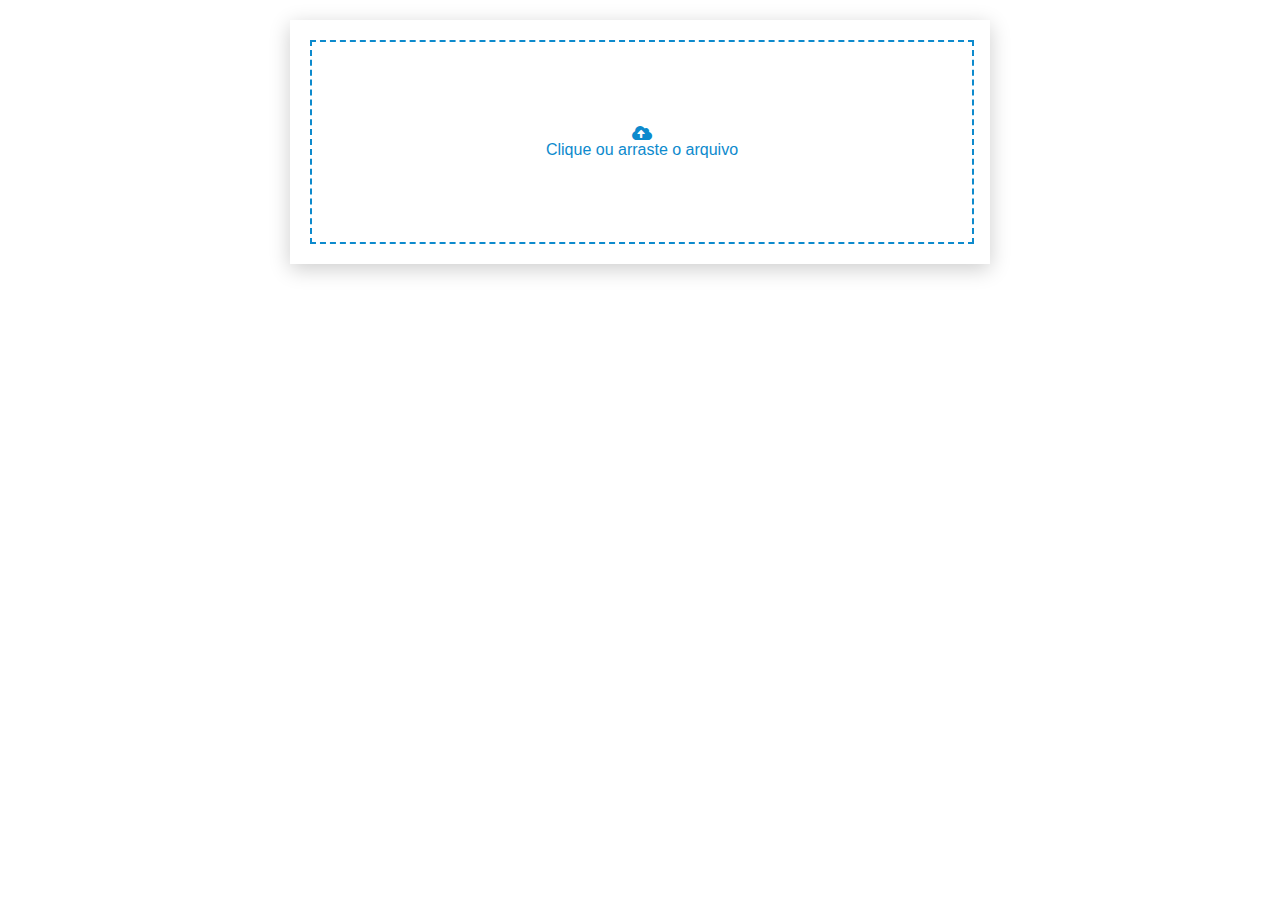
<file: index.html>
<!DOCTYPE html>
<html>
	<head>
		<meta charset="UTF-8">
		<meta name="viewport" content="width=device-width, initial-scale=1">
		<title>Vamos Uploadingar</title>
		<link rel="stylesheet" href="css/all.css">
		<link rel="stylesheet"  href="style.css"/>
	</head>
	<body>
		<div id="drop_zone" class="area-upload" >
			<label for="upload-file" class="label-upload">
				<i class="fas fa-cloud-upload-alt"></i>
				<div class="texto">Clique ou arraste o arquivo</div>
			</label>
			<input type="file" id="upload-file" name="fileList-pasta[]" webkitdirectory multiple/>
			<div class="lista-uploads">
			</div>
		</div>

		<script src="jquery-3.3.1.min.js"></script>
		<script src="script.js"></script>
	</body>
</html>
</file>
<file: css/all.css>
.fa,.fab,.fal,.far,.fas{-moz-osx-font-smoothing:grayscale;-webkit-font-smoothing:antialiased;display:inline-block;font-style:normal;font-variant:normal;text-rendering:auto;line-height:1}.fa-lg{font-size:1.33333em;line-height:.75em;vertical-align:-.0667em}.fa-xs{font-size:.75em}.fa-sm{font-size:.875em}.fa-1x{font-size:1em}.fa-2x{font-size:2em}.fa-3x{font-size:3em}.fa-4x{font-size:4em}.fa-5x{font-size:5em}.fa-6x{font-size:6em}.fa-7x{font-size:7em}.fa-8x{font-size:8em}.fa-9x{font-size:9em}.fa-10x{font-size:10em}.fa-fw{text-align:center;width:1.25em}.fa-ul{list-style-type:none;margin-left:2.5em;padding-left:0}.fa-ul>li{position:relative}.fa-li{left:-2em;position:absolute;text-align:center;width:2em;line-height:inherit}.fa-border{border:.08em solid #eee;border-radius:.1em;padding:.2em .25em .15em}.fa-pull-left{float:left}.fa-pull-right{float:right}.fa.fa-pull-left,.fab.fa-pull-left,.fal.fa-pull-left,.far.fa-pull-left,.fas.fa-pull-left{margin-right:.3em}.fa.fa-pull-right,.fab.fa-pull-right,.fal.fa-pull-right,.far.fa-pull-right,.fas.fa-pull-right{margin-left:.3em}.fa-spin{animation:fa-spin 2s infinite linear}.fa-pulse{animation:fa-spin 1s infinite steps(8)}@keyframes fa-spin{0%{transform:rotate(0deg)}to{transform:rotate(1turn)}}.fa-rotate-90{-ms-filter:"progid:DXImageTransform.Microsoft.BasicImage(rotation=1)";transform:rotate(90deg)}.fa-rotate-180{-ms-filter:"progid:DXImageTransform.Microsoft.BasicImage(rotation=2)";transform:rotate(180deg)}.fa-rotate-270{-ms-filter:"progid:DXImageTransform.Microsoft.BasicImage(rotation=3)";transform:rotate(270deg)}.fa-flip-horizontal{-ms-filter:"progid:DXImageTransform.Microsoft.BasicImage(rotation=0, mirror=1)";transform:scaleX(-1)}.fa-flip-vertical{transform:scaleY(-1)}.fa-flip-horizontal.fa-flip-vertical,.fa-flip-vertical{-ms-filter:"progid:DXImageTransform.Microsoft.BasicImage(rotation=2, mirror=1)"}.fa-flip-horizontal.fa-flip-vertical{transform:scale(-1)}:root .fa-flip-horizontal,:root .fa-flip-vertical,:root .fa-rotate-90,:root .fa-rotate-180,:root .fa-rotate-270{filter:none}.fa-stack{display:inline-block;height:2em;line-height:2em;position:relative;vertical-align:middle;width:2.5em}.fa-stack-1x,.fa-stack-2x{left:0;position:absolute;text-align:center;width:100%}.fa-stack-1x{line-height:inherit}.fa-stack-2x{font-size:2em}.fa-inverse{color:#fff}.fa-500px:before{content:"\f26e"}.fa-accessible-icon:before{content:"\f368"}.fa-accusoft:before{content:"\f369"}.fa-acquisitions-incorporated:before{content:"\f6af"}.fa-ad:before{content:"\f641"}.fa-address-book:before{content:"\f2b9"}.fa-address-card:before{content:"\f2bb"}.fa-adjust:before{content:"\f042"}.fa-adn:before{content:"\f170"}.fa-adobe:before{content:"\f778"}.fa-adversal:before{content:"\f36a"}.fa-affiliatetheme:before{content:"\f36b"}.fa-air-freshener:before{content:"\f5d0"}.fa-algolia:before{content:"\f36c"}.fa-align-center:before{content:"\f037"}.fa-align-justify:before{content:"\f039"}.fa-align-left:before{content:"\f036"}.fa-align-right:before{content:"\f038"}.fa-alipay:before{content:"\f642"}.fa-allergies:before{content:"\f461"}.fa-amazon:before{content:"\f270"}.fa-amazon-pay:before{content:"\f42c"}.fa-ambulance:before{content:"\f0f9"}.fa-american-sign-language-interpreting:before{content:"\f2a3"}.fa-amilia:before{content:"\f36d"}.fa-anchor:before{content:"\f13d"}.fa-android:before{content:"\f17b"}.fa-angellist:before{content:"\f209"}.fa-angle-double-down:before{content:"\f103"}.fa-angle-double-left:before{content:"\f100"}.fa-angle-double-right:before{content:"\f101"}.fa-angle-double-up:before{content:"\f102"}.fa-angle-down:before{content:"\f107"}.fa-angle-left:before{content:"\f104"}.fa-angle-right:before{content:"\f105"}.fa-angle-up:before{content:"\f106"}.fa-angry:before{content:"\f556"}.fa-angrycreative:before{content:"\f36e"}.fa-angular:before{content:"\f420"}.fa-ankh:before{content:"\f644"}.fa-app-store:before{content:"\f36f"}.fa-app-store-ios:before{content:"\f370"}.fa-apper:before{content:"\f371"}.fa-apple:before{content:"\f179"}.fa-apple-alt:before{content:"\f5d1"}.fa-apple-pay:before{content:"\f415"}.fa-archive:before{content:"\f187"}.fa-archway:before{content:"\f557"}.fa-arrow-alt-circle-down:before{content:"\f358"}.fa-arrow-alt-circle-left:before{content:"\f359"}.fa-arrow-alt-circle-right:before{content:"\f35a"}.fa-arrow-alt-circle-up:before{content:"\f35b"}.fa-arrow-circle-down:before{content:"\f0ab"}.fa-arrow-circle-left:before{content:"\f0a8"}.fa-arrow-circle-right:before{content:"\f0a9"}.fa-arrow-circle-up:before{content:"\f0aa"}.fa-arrow-down:before{content:"\f063"}.fa-arrow-left:before{content:"\f060"}.fa-arrow-right:before{content:"\f061"}.fa-arrow-up:before{content:"\f062"}.fa-arrows-alt:before{content:"\f0b2"}.fa-arrows-alt-h:before{content:"\f337"}.fa-arrows-alt-v:before{content:"\f338"}.fa-artstation:before{content:"\f77a"}.fa-assistive-listening-systems:before{content:"\f2a2"}.fa-asterisk:before{content:"\f069"}.fa-asymmetrik:before{content:"\f372"}.fa-at:before{content:"\f1fa"}.fa-atlas:before{content:"\f558"}.fa-atlassian:before{content:"\f77b"}.fa-atom:before{content:"\f5d2"}.fa-audible:before{content:"\f373"}.fa-audio-description:before{content:"\f29e"}.fa-autoprefixer:before{content:"\f41c"}.fa-avianex:before{content:"\f374"}.fa-aviato:before{content:"\f421"}.fa-award:before{content:"\f559"}.fa-aws:before{content:"\f375"}.fa-baby:before{content:"\f77c"}.fa-baby-carriage:before{content:"\f77d"}.fa-backspace:before{content:"\f55a"}.fa-backward:before{content:"\f04a"}.fa-balance-scale:before{content:"\f24e"}.fa-ban:before{content:"\f05e"}.fa-band-aid:before{content:"\f462"}.fa-bandcamp:before{content:"\f2d5"}.fa-barcode:before{content:"\f02a"}.fa-bars:before{content:"\f0c9"}.fa-baseball-ball:before{content:"\f433"}.fa-basketball-ball:before{content:"\f434"}.fa-bath:before{content:"\f2cd"}.fa-battery-empty:before{content:"\f244"}.fa-battery-full:before{content:"\f240"}.fa-battery-half:before{content:"\f242"}.fa-battery-quarter:before{content:"\f243"}.fa-battery-three-quarters:before{content:"\f241"}.fa-bed:before{content:"\f236"}.fa-beer:before{content:"\f0fc"}.fa-behance:before{content:"\f1b4"}.fa-behance-square:before{content:"\f1b5"}.fa-bell:before{content:"\f0f3"}.fa-bell-slash:before{content:"\f1f6"}.fa-bezier-curve:before{content:"\f55b"}.fa-bible:before{content:"\f647"}.fa-bicycle:before{content:"\f206"}.fa-bimobject:before{content:"\f378"}.fa-binoculars:before{content:"\f1e5"}.fa-biohazard:before{content:"\f780"}.fa-birthday-cake:before{content:"\f1fd"}.fa-bitbucket:before{content:"\f171"}.fa-bitcoin:before{content:"\f379"}.fa-bity:before{content:"\f37a"}.fa-black-tie:before{content:"\f27e"}.fa-blackberry:before{content:"\f37b"}.fa-blender:before{content:"\f517"}.fa-blender-phone:before{content:"\f6b6"}.fa-blind:before{content:"\f29d"}.fa-blog:before{content:"\f781"}.fa-blogger:before{content:"\f37c"}.fa-blogger-b:before{content:"\f37d"}.fa-bluetooth:before{content:"\f293"}.fa-bluetooth-b:before{content:"\f294"}.fa-bold:before{content:"\f032"}.fa-bolt:before{content:"\f0e7"}.fa-bomb:before{content:"\f1e2"}.fa-bone:before{content:"\f5d7"}.fa-bong:before{content:"\f55c"}.fa-book:before{content:"\f02d"}.fa-book-dead:before{content:"\f6b7"}.fa-book-open:before{content:"\f518"}.fa-book-reader:before{content:"\f5da"}.fa-bookmark:before{content:"\f02e"}.fa-bowling-ball:before{content:"\f436"}.fa-box:before{content:"\f466"}.fa-box-open:before{content:"\f49e"}.fa-boxes:before{content:"\f468"}.fa-braille:before{content:"\f2a1"}.fa-brain:before{content:"\f5dc"}.fa-briefcase:before{content:"\f0b1"}.fa-briefcase-medical:before{content:"\f469"}.fa-broadcast-tower:before{content:"\f519"}.fa-broom:before{content:"\f51a"}.fa-brush:before{content:"\f55d"}.fa-btc:before{content:"\f15a"}.fa-bug:before{content:"\f188"}.fa-building:before{content:"\f1ad"}.fa-bullhorn:before{content:"\f0a1"}.fa-bullseye:before{content:"\f140"}.fa-burn:before{content:"\f46a"}.fa-buromobelexperte:before{content:"\f37f"}.fa-bus:before{content:"\f207"}.fa-bus-alt:before{content:"\f55e"}.fa-business-time:before{content:"\f64a"}.fa-buysellads:before{content:"\f20d"}.fa-calculator:before{content:"\f1ec"}.fa-calendar:before{content:"\f133"}.fa-calendar-alt:before{content:"\f073"}.fa-calendar-check:before{content:"\f274"}.fa-calendar-day:before{content:"\f783"}.fa-calendar-minus:before{content:"\f272"}.fa-calendar-plus:before{content:"\f271"}.fa-calendar-times:before{content:"\f273"}.fa-calendar-week:before{content:"\f784"}.fa-camera:before{content:"\f030"}.fa-camera-retro:before{content:"\f083"}.fa-campground:before{content:"\f6bb"}.fa-canadian-maple-leaf:before{content:"\f785"}.fa-candy-cane:before{content:"\f786"}.fa-cannabis:before{content:"\f55f"}.fa-capsules:before{content:"\f46b"}.fa-car:before{content:"\f1b9"}.fa-car-alt:before{content:"\f5de"}.fa-car-battery:before{content:"\f5df"}.fa-car-crash:before{content:"\f5e1"}.fa-car-side:before{content:"\f5e4"}.fa-caret-down:before{content:"\f0d7"}.fa-caret-left:before{content:"\f0d9"}.fa-caret-right:before{content:"\f0da"}.fa-caret-square-down:before{content:"\f150"}.fa-caret-square-left:before{content:"\f191"}.fa-caret-square-right:before{content:"\f152"}.fa-caret-square-up:before{content:"\f151"}.fa-caret-up:before{content:"\f0d8"}.fa-carrot:before{content:"\f787"}.fa-cart-arrow-down:before{content:"\f218"}.fa-cart-plus:before{content:"\f217"}.fa-cash-register:before{content:"\f788"}.fa-cat:before{content:"\f6be"}.fa-cc-amazon-pay:before{content:"\f42d"}.fa-cc-amex:before{content:"\f1f3"}.fa-cc-apple-pay:before{content:"\f416"}.fa-cc-diners-club:before{content:"\f24c"}.fa-cc-discover:before{content:"\f1f2"}.fa-cc-jcb:before{content:"\f24b"}.fa-cc-mastercard:before{content:"\f1f1"}.fa-cc-paypal:before{content:"\f1f4"}.fa-cc-stripe:before{content:"\f1f5"}.fa-cc-visa:before{content:"\f1f0"}.fa-centercode:before{content:"\f380"}.fa-centos:before{content:"\f789"}.fa-certificate:before{content:"\f0a3"}.fa-chair:before{content:"\f6c0"}.fa-chalkboard:before{content:"\f51b"}.fa-chalkboard-teacher:before{content:"\f51c"}.fa-charging-station:before{content:"\f5e7"}.fa-chart-area:before{content:"\f1fe"}.fa-chart-bar:before{content:"\f080"}.fa-chart-line:before{content:"\f201"}.fa-chart-pie:before{content:"\f200"}.fa-check:before{content:"\f00c"}.fa-check-circle:before{content:"\f058"}.fa-check-double:before{content:"\f560"}.fa-check-square:before{content:"\f14a"}.fa-chess:before{content:"\f439"}.fa-chess-bishop:before{content:"\f43a"}.fa-chess-board:before{content:"\f43c"}.fa-chess-king:before{content:"\f43f"}.fa-chess-knight:before{content:"\f441"}.fa-chess-pawn:before{content:"\f443"}.fa-chess-queen:before{content:"\f445"}.fa-chess-rook:before{content:"\f447"}.fa-chevron-circle-down:before{content:"\f13a"}.fa-chevron-circle-left:before{content:"\f137"}.fa-chevron-circle-right:before{content:"\f138"}.fa-chevron-circle-up:before{content:"\f139"}.fa-chevron-down:before{content:"\f078"}.fa-chevron-left:before{content:"\f053"}.fa-chevron-right:before{content:"\f054"}.fa-chevron-up:before{content:"\f077"}.fa-child:before{content:"\f1ae"}.fa-chrome:before{content:"\f268"}.fa-church:before{content:"\f51d"}.fa-circle:before{content:"\f111"}.fa-circle-notch:before{content:"\f1ce"}.fa-city:before{content:"\f64f"}.fa-clipboard:before{content:"\f328"}.fa-clipboard-check:before{content:"\f46c"}.fa-clipboard-list:before{content:"\f46d"}.fa-clock:before{content:"\f017"}.fa-clone:before{content:"\f24d"}.fa-closed-captioning:before{content:"\f20a"}.fa-cloud:before{content:"\f0c2"}.fa-cloud-download-alt:before{content:"\f381"}.fa-cloud-meatball:before{content:"\f73b"}.fa-cloud-moon:before{content:"\f6c3"}.fa-cloud-moon-rain:before{content:"\f73c"}.fa-cloud-rain:before{content:"\f73d"}.fa-cloud-showers-heavy:before{content:"\f740"}.fa-cloud-sun:before{content:"\f6c4"}.fa-cloud-sun-rain:before{content:"\f743"}.fa-cloud-upload-alt:before{content:"\f382"}.fa-cloudscale:before{content:"\f383"}.fa-cloudsmith:before{content:"\f384"}.fa-cloudversify:before{content:"\f385"}.fa-cocktail:before{content:"\f561"}.fa-code:before{content:"\f121"}.fa-code-branch:before{content:"\f126"}.fa-codepen:before{content:"\f1cb"}.fa-codiepie:before{content:"\f284"}.fa-coffee:before{content:"\f0f4"}.fa-cog:before{content:"\f013"}.fa-cogs:before{content:"\f085"}.fa-coins:before{content:"\f51e"}.fa-columns:before{content:"\f0db"}.fa-comment:before{content:"\f075"}.fa-comment-alt:before{content:"\f27a"}.fa-comment-dollar:before{content:"\f651"}.fa-comment-dots:before{content:"\f4ad"}.fa-comment-slash:before{content:"\f4b3"}.fa-comments:before{content:"\f086"}.fa-comments-dollar:before{content:"\f653"}.fa-compact-disc:before{content:"\f51f"}.fa-compass:before{content:"\f14e"}.fa-compress:before{content:"\f066"}.fa-compress-arrows-alt:before{content:"\f78c"}.fa-concierge-bell:before{content:"\f562"}.fa-confluence:before{content:"\f78d"}.fa-connectdevelop:before{content:"\f20e"}.fa-contao:before{content:"\f26d"}.fa-cookie:before{content:"\f563"}.fa-cookie-bite:before{content:"\f564"}.fa-copy:before{content:"\f0c5"}.fa-copyright:before{content:"\f1f9"}.fa-couch:before{content:"\f4b8"}.fa-cpanel:before{content:"\f388"}.fa-creative-commons:before{content:"\f25e"}.fa-creative-commons-by:before{content:"\f4e7"}.fa-creative-commons-nc:before{content:"\f4e8"}.fa-creative-commons-nc-eu:before{content:"\f4e9"}.fa-creative-commons-nc-jp:before{content:"\f4ea"}.fa-creative-commons-nd:before{content:"\f4eb"}.fa-creative-commons-pd:before{content:"\f4ec"}.fa-creative-commons-pd-alt:before{content:"\f4ed"}.fa-creative-commons-remix:before{content:"\f4ee"}.fa-creative-commons-sa:before{content:"\f4ef"}.fa-creative-commons-sampling:before{content:"\f4f0"}.fa-creative-commons-sampling-plus:before{content:"\f4f1"}.fa-creative-commons-share:before{content:"\f4f2"}.fa-creative-commons-zero:before{content:"\f4f3"}.fa-credit-card:before{content:"\f09d"}.fa-critical-role:before{content:"\f6c9"}.fa-crop:before{content:"\f125"}.fa-crop-alt:before{content:"\f565"}.fa-cross:before{content:"\f654"}.fa-crosshairs:before{content:"\f05b"}.fa-crow:before{content:"\f520"}.fa-crown:before{content:"\f521"}.fa-css3:before{content:"\f13c"}.fa-css3-alt:before{content:"\f38b"}.fa-cube:before{content:"\f1b2"}.fa-cubes:before{content:"\f1b3"}.fa-cut:before{content:"\f0c4"}.fa-cuttlefish:before{content:"\f38c"}.fa-d-and-d:before{content:"\f38d"}.fa-d-and-d-beyond:before{content:"\f6ca"}.fa-dashcube:before{content:"\f210"}.fa-database:before{content:"\f1c0"}.fa-deaf:before{content:"\f2a4"}.fa-delicious:before{content:"\f1a5"}.fa-democrat:before{content:"\f747"}.fa-deploydog:before{content:"\f38e"}.fa-deskpro:before{content:"\f38f"}.fa-desktop:before{content:"\f108"}.fa-dev:before{content:"\f6cc"}.fa-deviantart:before{content:"\f1bd"}.fa-dharmachakra:before{content:"\f655"}.fa-dhl:before{content:"\f790"}.fa-diagnoses:before{content:"\f470"}.fa-diaspora:before{content:"\f791"}.fa-dice:before{content:"\f522"}.fa-dice-d20:before{content:"\f6cf"}.fa-dice-d6:before{content:"\f6d1"}.fa-dice-five:before{content:"\f523"}.fa-dice-four:before{content:"\f524"}.fa-dice-one:before{content:"\f525"}.fa-dice-six:before{content:"\f526"}.fa-dice-three:before{content:"\f527"}.fa-dice-two:before{content:"\f528"}.fa-digg:before{content:"\f1a6"}.fa-digital-ocean:before{content:"\f391"}.fa-digital-tachograph:before{content:"\f566"}.fa-directions:before{content:"\f5eb"}.fa-discord:before{content:"\f392"}.fa-discourse:before{content:"\f393"}.fa-divide:before{content:"\f529"}.fa-dizzy:before{content:"\f567"}.fa-dna:before{content:"\f471"}.fa-dochub:before{content:"\f394"}.fa-docker:before{content:"\f395"}.fa-dog:before{content:"\f6d3"}.fa-dollar-sign:before{content:"\f155"}.fa-dolly:before{content:"\f472"}.fa-dolly-flatbed:before{content:"\f474"}.fa-donate:before{content:"\f4b9"}.fa-door-closed:before{content:"\f52a"}.fa-door-open:before{content:"\f52b"}.fa-dot-circle:before{content:"\f192"}.fa-dove:before{content:"\f4ba"}.fa-download:before{content:"\f019"}.fa-draft2digital:before{content:"\f396"}.fa-drafting-compass:before{content:"\f568"}.fa-dragon:before{content:"\f6d5"}.fa-draw-polygon:before{content:"\f5ee"}.fa-dribbble:before{content:"\f17d"}.fa-dribbble-square:before{content:"\f397"}.fa-dropbox:before{content:"\f16b"}.fa-drum:before{content:"\f569"}.fa-drum-steelpan:before{content:"\f56a"}.fa-drumstick-bite:before{content:"\f6d7"}.fa-drupal:before{content:"\f1a9"}.fa-dumbbell:before{content:"\f44b"}.fa-dumpster:before{content:"\f793"}.fa-dumpster-fire:before{content:"\f794"}.fa-dungeon:before{content:"\f6d9"}.fa-dyalog:before{content:"\f399"}.fa-earlybirds:before{content:"\f39a"}.fa-ebay:before{content:"\f4f4"}.fa-edge:before{content:"\f282"}.fa-edit:before{content:"\f044"}.fa-eject:before{content:"\f052"}.fa-elementor:before{content:"\f430"}.fa-ellipsis-h:before{content:"\f141"}.fa-ellipsis-v:before{content:"\f142"}.fa-ello:before{content:"\f5f1"}.fa-ember:before{content:"\f423"}.fa-empire:before{content:"\f1d1"}.fa-envelope:before{content:"\f0e0"}.fa-envelope-open:before{content:"\f2b6"}.fa-envelope-open-text:before{content:"\f658"}.fa-envelope-square:before{content:"\f199"}.fa-envira:before{content:"\f299"}.fa-equals:before{content:"\f52c"}.fa-eraser:before{content:"\f12d"}.fa-erlang:before{content:"\f39d"}.fa-ethereum:before{content:"\f42e"}.fa-ethernet:before{content:"\f796"}.fa-etsy:before{content:"\f2d7"}.fa-euro-sign:before{content:"\f153"}.fa-exchange-alt:before{content:"\f362"}.fa-exclamation:before{content:"\f12a"}.fa-exclamation-circle:before{content:"\f06a"}.fa-exclamation-triangle:before{content:"\f071"}.fa-expand:before{content:"\f065"}.fa-expand-arrows-alt:before{content:"\f31e"}.fa-expeditedssl:before{content:"\f23e"}.fa-external-link-alt:before{content:"\f35d"}.fa-external-link-square-alt:before{content:"\f360"}.fa-eye:before{content:"\f06e"}.fa-eye-dropper:before{content:"\f1fb"}.fa-eye-slash:before{content:"\f070"}.fa-facebook:before{content:"\f09a"}.fa-facebook-f:before{content:"\f39e"}.fa-facebook-messenger:before{content:"\f39f"}.fa-facebook-square:before{content:"\f082"}.fa-fantasy-flight-games:before{content:"\f6dc"}.fa-fast-backward:before{content:"\f049"}.fa-fast-forward:before{content:"\f050"}.fa-fax:before{content:"\f1ac"}.fa-feather:before{content:"\f52d"}.fa-feather-alt:before{content:"\f56b"}.fa-fedex:before{content:"\f797"}.fa-fedora:before{content:"\f798"}.fa-female:before{content:"\f182"}.fa-fighter-jet:before{content:"\f0fb"}.fa-figma:before{content:"\f799"}.fa-file:before{content:"\f15b"}.fa-file-alt:before{content:"\f15c"}.fa-file-archive:before{content:"\f1c6"}.fa-file-audio:before{content:"\f1c7"}.fa-file-code:before{content:"\f1c9"}.fa-file-contract:before{content:"\f56c"}.fa-file-csv:before{content:"\f6dd"}.fa-file-download:before{content:"\f56d"}.fa-file-excel:before{content:"\f1c3"}.fa-file-export:before{content:"\f56e"}.fa-file-image:before{content:"\f1c5"}.fa-file-import:before{content:"\f56f"}.fa-file-invoice:before{content:"\f570"}.fa-file-invoice-dollar:before{content:"\f571"}.fa-file-medical:before{content:"\f477"}.fa-file-medical-alt:before{content:"\f478"}.fa-file-pdf:before{content:"\f1c1"}.fa-file-powerpoint:before{content:"\f1c4"}.fa-file-prescription:before{content:"\f572"}.fa-file-signature:before{content:"\f573"}.fa-file-upload:before{content:"\f574"}.fa-file-video:before{content:"\f1c8"}.fa-file-word:before{content:"\f1c2"}.fa-fill:before{content:"\f575"}.fa-fill-drip:before{content:"\f576"}.fa-film:before{content:"\f008"}.fa-filter:before{content:"\f0b0"}.fa-fingerprint:before{content:"\f577"}.fa-fire:before{content:"\f06d"}.fa-fire-alt:before{content:"\f7e4"}.fa-fire-extinguisher:before{content:"\f134"}.fa-firefox:before{content:"\f269"}.fa-first-aid:before{content:"\f479"}.fa-first-order:before{content:"\f2b0"}.fa-first-order-alt:before{content:"\f50a"}.fa-firstdraft:before{content:"\f3a1"}.fa-fish:before{content:"\f578"}.fa-fist-raised:before{content:"\f6de"}.fa-flag:before{content:"\f024"}.fa-flag-checkered:before{content:"\f11e"}.fa-flag-usa:before{content:"\f74d"}.fa-flask:before{content:"\f0c3"}.fa-flickr:before{content:"\f16e"}.fa-flipboard:before{content:"\f44d"}.fa-flushed:before{content:"\f579"}.fa-fly:before{content:"\f417"}.fa-folder:before{content:"\f07b"}.fa-folder-minus:before{content:"\f65d"}.fa-folder-open:before{content:"\f07c"}.fa-folder-plus:before{content:"\f65e"}.fa-font:before{content:"\f031"}.fa-font-awesome:before{content:"\f2b4"}.fa-font-awesome-alt:before{content:"\f35c"}.fa-font-awesome-flag:before{content:"\f425"}.fa-font-awesome-logo-full:before{content:"\f4e6"}.fa-fonticons:before{content:"\f280"}.fa-fonticons-fi:before{content:"\f3a2"}.fa-football-ball:before{content:"\f44e"}.fa-fort-awesome:before{content:"\f286"}.fa-fort-awesome-alt:before{content:"\f3a3"}.fa-forumbee:before{content:"\f211"}.fa-forward:before{content:"\f04e"}.fa-foursquare:before{content:"\f180"}.fa-free-code-camp:before{content:"\f2c5"}.fa-freebsd:before{content:"\f3a4"}.fa-frog:before{content:"\f52e"}.fa-frown:before{content:"\f119"}.fa-frown-open:before{content:"\f57a"}.fa-fulcrum:before{content:"\f50b"}.fa-funnel-dollar:before{content:"\f662"}.fa-futbol:before{content:"\f1e3"}.fa-galactic-republic:before{content:"\f50c"}.fa-galactic-senate:before{content:"\f50d"}.fa-gamepad:before{content:"\f11b"}.fa-gas-pump:before{content:"\f52f"}.fa-gavel:before{content:"\f0e3"}.fa-gem:before{content:"\f3a5"}.fa-genderless:before{content:"\f22d"}.fa-get-pocket:before{content:"\f265"}.fa-gg:before{content:"\f260"}.fa-gg-circle:before{content:"\f261"}.fa-ghost:before{content:"\f6e2"}.fa-gift:before{content:"\f06b"}.fa-gifts:before{content:"\f79c"}.fa-git:before{content:"\f1d3"}.fa-git-square:before{content:"\f1d2"}.fa-github:before{content:"\f09b"}.fa-github-alt:before{content:"\f113"}.fa-github-square:before{content:"\f092"}.fa-gitkraken:before{content:"\f3a6"}.fa-gitlab:before{content:"\f296"}.fa-gitter:before{content:"\f426"}.fa-glass-cheers:before{content:"\f79f"}.fa-glass-martini:before{content:"\f000"}.fa-glass-martini-alt:before{content:"\f57b"}.fa-glass-whiskey:before{content:"\f7a0"}.fa-glasses:before{content:"\f530"}.fa-glide:before{content:"\f2a5"}.fa-glide-g:before{content:"\f2a6"}.fa-globe:before{content:"\f0ac"}.fa-globe-africa:before{content:"\f57c"}.fa-globe-americas:before{content:"\f57d"}.fa-globe-asia:before{content:"\f57e"}.fa-globe-europe:before{content:"\f7a2"}.fa-gofore:before{content:"\f3a7"}.fa-golf-ball:before{content:"\f450"}.fa-goodreads:before{content:"\f3a8"}.fa-goodreads-g:before{content:"\f3a9"}.fa-google:before{content:"\f1a0"}.fa-google-drive:before{content:"\f3aa"}.fa-google-play:before{content:"\f3ab"}.fa-google-plus:before{content:"\f2b3"}.fa-google-plus-g:before{content:"\f0d5"}.fa-google-plus-square:before{content:"\f0d4"}.fa-google-wallet:before{content:"\f1ee"}.fa-gopuram:before{content:"\f664"}.fa-graduation-cap:before{content:"\f19d"}.fa-gratipay:before{content:"\f184"}.fa-grav:before{content:"\f2d6"}.fa-greater-than:before{content:"\f531"}.fa-greater-than-equal:before{content:"\f532"}.fa-grimace:before{content:"\f57f"}.fa-grin:before{content:"\f580"}.fa-grin-alt:before{content:"\f581"}.fa-grin-beam:before{content:"\f582"}.fa-grin-beam-sweat:before{content:"\f583"}.fa-grin-hearts:before{content:"\f584"}.fa-grin-squint:before{content:"\f585"}.fa-grin-squint-tears:before{content:"\f586"}.fa-grin-stars:before{content:"\f587"}.fa-grin-tears:before{content:"\f588"}.fa-grin-tongue:before{content:"\f589"}.fa-grin-tongue-squint:before{content:"\f58a"}.fa-grin-tongue-wink:before{content:"\f58b"}.fa-grin-wink:before{content:"\f58c"}.fa-grip-horizontal:before{content:"\f58d"}.fa-grip-lines:before{content:"\f7a4"}.fa-grip-lines-vertical:before{content:"\f7a5"}.fa-grip-vertical:before{content:"\f58e"}.fa-gripfire:before{content:"\f3ac"}.fa-grunt:before{content:"\f3ad"}.fa-guitar:before{content:"\f7a6"}.fa-gulp:before{content:"\f3ae"}.fa-h-square:before{content:"\f0fd"}.fa-hacker-news:before{content:"\f1d4"}.fa-hacker-news-square:before{content:"\f3af"}.fa-hackerrank:before{content:"\f5f7"}.fa-hammer:before{content:"\f6e3"}.fa-hamsa:before{content:"\f665"}.fa-hand-holding:before{content:"\f4bd"}.fa-hand-holding-heart:before{content:"\f4be"}.fa-hand-holding-usd:before{content:"\f4c0"}.fa-hand-lizard:before{content:"\f258"}.fa-hand-paper:before{content:"\f256"}.fa-hand-peace:before{content:"\f25b"}.fa-hand-point-down:before{content:"\f0a7"}.fa-hand-point-left:before{content:"\f0a5"}.fa-hand-point-right:before{content:"\f0a4"}.fa-hand-point-up:before{content:"\f0a6"}.fa-hand-pointer:before{content:"\f25a"}.fa-hand-rock:before{content:"\f255"}.fa-hand-scissors:before{content:"\f257"}.fa-hand-spock:before{content:"\f259"}.fa-hands:before{content:"\f4c2"}.fa-hands-helping:before{content:"\f4c4"}.fa-handshake:before{content:"\f2b5"}.fa-hanukiah:before{content:"\f6e6"}.fa-hashtag:before{content:"\f292"}.fa-hat-wizard:before{content:"\f6e8"}.fa-haykal:before{content:"\f666"}.fa-hdd:before{content:"\f0a0"}.fa-heading:before{content:"\f1dc"}.fa-headphones:before{content:"\f025"}.fa-headphones-alt:before{content:"\f58f"}.fa-headset:before{content:"\f590"}.fa-heart:before{content:"\f004"}.fa-heart-broken:before{content:"\f7a9"}.fa-heartbeat:before{content:"\f21e"}.fa-helicopter:before{content:"\f533"}.fa-highlighter:before{content:"\f591"}.fa-hiking:before{content:"\f6ec"}.fa-hippo:before{content:"\f6ed"}.fa-hips:before{content:"\f452"}.fa-hire-a-helper:before{content:"\f3b0"}.fa-history:before{content:"\f1da"}.fa-hockey-puck:before{content:"\f453"}.fa-holly-berry:before{content:"\f7aa"}.fa-home:before{content:"\f015"}.fa-hooli:before{content:"\f427"}.fa-hornbill:before{content:"\f592"}.fa-horse:before{content:"\f6f0"}.fa-horse-head:before{content:"\f7ab"}.fa-hospital:before{content:"\f0f8"}.fa-hospital-alt:before{content:"\f47d"}.fa-hospital-symbol:before{content:"\f47e"}.fa-hot-tub:before{content:"\f593"}.fa-hotel:before{content:"\f594"}.fa-hotjar:before{content:"\f3b1"}.fa-hourglass:before{content:"\f254"}.fa-hourglass-end:before{content:"\f253"}.fa-hourglass-half:before{content:"\f252"}.fa-hourglass-start:before{content:"\f251"}.fa-house-damage:before{content:"\f6f1"}.fa-houzz:before{content:"\f27c"}.fa-hryvnia:before{content:"\f6f2"}.fa-html5:before{content:"\f13b"}.fa-hubspot:before{content:"\f3b2"}.fa-i-cursor:before{content:"\f246"}.fa-icicles:before{content:"\f7ad"}.fa-id-badge:before{content:"\f2c1"}.fa-id-card:before{content:"\f2c2"}.fa-id-card-alt:before{content:"\f47f"}.fa-igloo:before{content:"\f7ae"}.fa-image:before{content:"\f03e"}.fa-images:before{content:"\f302"}.fa-imdb:before{content:"\f2d8"}.fa-inbox:before{content:"\f01c"}.fa-indent:before{content:"\f03c"}.fa-industry:before{content:"\f275"}.fa-infinity:before{content:"\f534"}.fa-info:before{content:"\f129"}.fa-info-circle:before{content:"\f05a"}.fa-instagram:before{content:"\f16d"}.fa-intercom:before{content:"\f7af"}.fa-internet-explorer:before{content:"\f26b"}.fa-invision:before{content:"\f7b0"}.fa-ioxhost:before{content:"\f208"}.fa-italic:before{content:"\f033"}.fa-itunes:before{content:"\f3b4"}.fa-itunes-note:before{content:"\f3b5"}.fa-java:before{content:"\f4e4"}.fa-jedi:before{content:"\f669"}.fa-jedi-order:before{content:"\f50e"}.fa-jenkins:before{content:"\f3b6"}.fa-jira:before{content:"\f7b1"}.fa-joget:before{content:"\f3b7"}.fa-joint:before{content:"\f595"}.fa-joomla:before{content:"\f1aa"}.fa-journal-whills:before{content:"\f66a"}.fa-js:before{content:"\f3b8"}.fa-js-square:before{content:"\f3b9"}.fa-jsfiddle:before{content:"\f1cc"}.fa-kaaba:before{content:"\f66b"}.fa-kaggle:before{content:"\f5fa"}.fa-key:before{content:"\f084"}.fa-keybase:before{content:"\f4f5"}.fa-keyboard:before{content:"\f11c"}.fa-keycdn:before{content:"\f3ba"}.fa-khanda:before{content:"\f66d"}.fa-kickstarter:before{content:"\f3bb"}.fa-kickstarter-k:before{content:"\f3bc"}.fa-kiss:before{content:"\f596"}.fa-kiss-beam:before{content:"\f597"}.fa-kiss-wink-heart:before{content:"\f598"}.fa-kiwi-bird:before{content:"\f535"}.fa-korvue:before{content:"\f42f"}.fa-landmark:before{content:"\f66f"}.fa-language:before{content:"\f1ab"}.fa-laptop:before{content:"\f109"}.fa-laptop-code:before{content:"\f5fc"}.fa-laravel:before{content:"\f3bd"}.fa-lastfm:before{content:"\f202"}.fa-lastfm-square:before{content:"\f203"}.fa-laugh:before{content:"\f599"}.fa-laugh-beam:before{content:"\f59a"}.fa-laugh-squint:before{content:"\f59b"}.fa-laugh-wink:before{content:"\f59c"}.fa-layer-group:before{content:"\f5fd"}.fa-leaf:before{content:"\f06c"}.fa-leanpub:before{content:"\f212"}.fa-lemon:before{content:"\f094"}.fa-less:before{content:"\f41d"}.fa-less-than:before{content:"\f536"}.fa-less-than-equal:before{content:"\f537"}.fa-level-down-alt:before{content:"\f3be"}.fa-level-up-alt:before{content:"\f3bf"}.fa-life-ring:before{content:"\f1cd"}.fa-lightbulb:before{content:"\f0eb"}.fa-line:before{content:"\f3c0"}.fa-link:before{content:"\f0c1"}.fa-linkedin:before{content:"\f08c"}.fa-linkedin-in:before{content:"\f0e1"}.fa-linode:before{content:"\f2b8"}.fa-linux:before{content:"\f17c"}.fa-lira-sign:before{content:"\f195"}.fa-list:before{content:"\f03a"}.fa-list-alt:before{content:"\f022"}.fa-list-ol:before{content:"\f0cb"}.fa-list-ul:before{content:"\f0ca"}.fa-location-arrow:before{content:"\f124"}.fa-lock:before{content:"\f023"}.fa-lock-open:before{content:"\f3c1"}.fa-long-arrow-alt-down:before{content:"\f309"}.fa-long-arrow-alt-left:before{content:"\f30a"}.fa-long-arrow-alt-right:before{content:"\f30b"}.fa-long-arrow-alt-up:before{content:"\f30c"}.fa-low-vision:before{content:"\f2a8"}.fa-luggage-cart:before{content:"\f59d"}.fa-lyft:before{content:"\f3c3"}.fa-magento:before{content:"\f3c4"}.fa-magic:before{content:"\f0d0"}.fa-magnet:before{content:"\f076"}.fa-mail-bulk:before{content:"\f674"}.fa-mailchimp:before{content:"\f59e"}.fa-male:before{content:"\f183"}.fa-mandalorian:before{content:"\f50f"}.fa-map:before{content:"\f279"}.fa-map-marked:before{content:"\f59f"}.fa-map-marked-alt:before{content:"\f5a0"}.fa-map-marker:before{content:"\f041"}.fa-map-marker-alt:before{content:"\f3c5"}.fa-map-pin:before{content:"\f276"}.fa-map-signs:before{content:"\f277"}.fa-markdown:before{content:"\f60f"}.fa-marker:before{content:"\f5a1"}.fa-mars:before{content:"\f222"}.fa-mars-double:before{content:"\f227"}.fa-mars-stroke:before{content:"\f229"}.fa-mars-stroke-h:before{content:"\f22b"}.fa-mars-stroke-v:before{content:"\f22a"}.fa-mask:before{content:"\f6fa"}.fa-mastodon:before{content:"\f4f6"}.fa-maxcdn:before{content:"\f136"}.fa-medal:before{content:"\f5a2"}.fa-medapps:before{content:"\f3c6"}.fa-medium:before{content:"\f23a"}.fa-medium-m:before{content:"\f3c7"}.fa-medkit:before{content:"\f0fa"}.fa-medrt:before{content:"\f3c8"}.fa-meetup:before{content:"\f2e0"}.fa-megaport:before{content:"\f5a3"}.fa-meh:before{content:"\f11a"}.fa-meh-blank:before{content:"\f5a4"}.fa-meh-rolling-eyes:before{content:"\f5a5"}.fa-memory:before{content:"\f538"}.fa-mendeley:before{content:"\f7b3"}.fa-menorah:before{content:"\f676"}.fa-mercury:before{content:"\f223"}.fa-meteor:before{content:"\f753"}.fa-microchip:before{content:"\f2db"}.fa-microphone:before{content:"\f130"}.fa-microphone-alt:before{content:"\f3c9"}.fa-microphone-alt-slash:before{content:"\f539"}.fa-microphone-slash:before{content:"\f131"}.fa-microscope:before{content:"\f610"}.fa-microsoft:before{content:"\f3ca"}.fa-minus:before{content:"\f068"}.fa-minus-circle:before{content:"\f056"}.fa-minus-square:before{content:"\f146"}.fa-mitten:before{content:"\f7b5"}.fa-mix:before{content:"\f3cb"}.fa-mixcloud:before{content:"\f289"}.fa-mizuni:before{content:"\f3cc"}.fa-mobile:before{content:"\f10b"}.fa-mobile-alt:before{content:"\f3cd"}.fa-modx:before{content:"\f285"}.fa-monero:before{content:"\f3d0"}.fa-money-bill:before{content:"\f0d6"}.fa-money-bill-alt:before{content:"\f3d1"}.fa-money-bill-wave:before{content:"\f53a"}.fa-money-bill-wave-alt:before{content:"\f53b"}.fa-money-check:before{content:"\f53c"}.fa-money-check-alt:before{content:"\f53d"}.fa-monument:before{content:"\f5a6"}.fa-moon:before{content:"\f186"}.fa-mortar-pestle:before{content:"\f5a7"}.fa-mosque:before{content:"\f678"}.fa-motorcycle:before{content:"\f21c"}.fa-mountain:before{content:"\f6fc"}.fa-mouse-pointer:before{content:"\f245"}.fa-mug-hot:before{content:"\f7b6"}.fa-music:before{content:"\f001"}.fa-napster:before{content:"\f3d2"}.fa-neos:before{content:"\f612"}.fa-network-wired:before{content:"\f6ff"}.fa-neuter:before{content:"\f22c"}.fa-newspaper:before{content:"\f1ea"}.fa-nimblr:before{content:"\f5a8"}.fa-nintendo-switch:before{content:"\f418"}.fa-node:before{content:"\f419"}.fa-node-js:before{content:"\f3d3"}.fa-not-equal:before{content:"\f53e"}.fa-notes-medical:before{content:"\f481"}.fa-npm:before{content:"\f3d4"}.fa-ns8:before{content:"\f3d5"}.fa-nutritionix:before{content:"\f3d6"}.fa-object-group:before{content:"\f247"}.fa-object-ungroup:before{content:"\f248"}.fa-odnoklassniki:before{content:"\f263"}.fa-odnoklassniki-square:before{content:"\f264"}.fa-oil-can:before{content:"\f613"}.fa-old-republic:before{content:"\f510"}.fa-om:before{content:"\f679"}.fa-opencart:before{content:"\f23d"}.fa-openid:before{content:"\f19b"}.fa-opera:before{content:"\f26a"}.fa-optin-monster:before{content:"\f23c"}.fa-osi:before{content:"\f41a"}.fa-otter:before{content:"\f700"}.fa-outdent:before{content:"\f03b"}.fa-page4:before{content:"\f3d7"}.fa-pagelines:before{content:"\f18c"}.fa-paint-brush:before{content:"\f1fc"}.fa-paint-roller:before{content:"\f5aa"}.fa-palette:before{content:"\f53f"}.fa-palfed:before{content:"\f3d8"}.fa-pallet:before{content:"\f482"}.fa-paper-plane:before{content:"\f1d8"}.fa-paperclip:before{content:"\f0c6"}.fa-parachute-box:before{content:"\f4cd"}.fa-paragraph:before{content:"\f1dd"}.fa-parking:before{content:"\f540"}.fa-passport:before{content:"\f5ab"}.fa-pastafarianism:before{content:"\f67b"}.fa-paste:before{content:"\f0ea"}.fa-patreon:before{content:"\f3d9"}.fa-pause:before{content:"\f04c"}.fa-pause-circle:before{content:"\f28b"}.fa-paw:before{content:"\f1b0"}.fa-paypal:before{content:"\f1ed"}.fa-peace:before{content:"\f67c"}.fa-pen:before{content:"\f304"}.fa-pen-alt:before{content:"\f305"}.fa-pen-fancy:before{content:"\f5ac"}.fa-pen-nib:before{content:"\f5ad"}.fa-pen-square:before{content:"\f14b"}.fa-pencil-alt:before{content:"\f303"}.fa-pencil-ruler:before{content:"\f5ae"}.fa-penny-arcade:before{content:"\f704"}.fa-people-carry:before{content:"\f4ce"}.fa-percent:before{content:"\f295"}.fa-percentage:before{content:"\f541"}.fa-periscope:before{content:"\f3da"}.fa-person-booth:before{content:"\f756"}.fa-phabricator:before{content:"\f3db"}.fa-phoenix-framework:before{content:"\f3dc"}.fa-phoenix-squadron:before{content:"\f511"}.fa-phone:before{content:"\f095"}.fa-phone-slash:before{content:"\f3dd"}.fa-phone-square:before{content:"\f098"}.fa-phone-volume:before{content:"\f2a0"}.fa-php:before{content:"\f457"}.fa-pied-piper:before{content:"\f2ae"}.fa-pied-piper-alt:before{content:"\f1a8"}.fa-pied-piper-hat:before{content:"\f4e5"}.fa-pied-piper-pp:before{content:"\f1a7"}.fa-piggy-bank:before{content:"\f4d3"}.fa-pills:before{content:"\f484"}.fa-pinterest:before{content:"\f0d2"}.fa-pinterest-p:before{content:"\f231"}.fa-pinterest-square:before{content:"\f0d3"}.fa-place-of-worship:before{content:"\f67f"}.fa-plane:before{content:"\f072"}.fa-plane-arrival:before{content:"\f5af"}.fa-plane-departure:before{content:"\f5b0"}.fa-play:before{content:"\f04b"}.fa-play-circle:before{content:"\f144"}.fa-playstation:before{content:"\f3df"}.fa-plug:before{content:"\f1e6"}.fa-plus:before{content:"\f067"}.fa-plus-circle:before{content:"\f055"}.fa-plus-square:before{content:"\f0fe"}.fa-podcast:before{content:"\f2ce"}.fa-poll:before{content:"\f681"}.fa-poll-h:before{content:"\f682"}.fa-poo:before{content:"\f2fe"}.fa-poo-storm:before{content:"\f75a"}.fa-poop:before{content:"\f619"}.fa-portrait:before{content:"\f3e0"}.fa-pound-sign:before{content:"\f154"}.fa-power-off:before{content:"\f011"}.fa-pray:before{content:"\f683"}.fa-praying-hands:before{content:"\f684"}.fa-prescription:before{content:"\f5b1"}.fa-prescription-bottle:before{content:"\f485"}.fa-prescription-bottle-alt:before{content:"\f486"}.fa-print:before{content:"\f02f"}.fa-procedures:before{content:"\f487"}.fa-product-hunt:before{content:"\f288"}.fa-project-diagram:before{content:"\f542"}.fa-pushed:before{content:"\f3e1"}.fa-puzzle-piece:before{content:"\f12e"}.fa-python:before{content:"\f3e2"}.fa-qq:before{content:"\f1d6"}.fa-qrcode:before{content:"\f029"}.fa-question:before{content:"\f128"}.fa-question-circle:before{content:"\f059"}.fa-quidditch:before{content:"\f458"}.fa-quinscape:before{content:"\f459"}.fa-quora:before{content:"\f2c4"}.fa-quote-left:before{content:"\f10d"}.fa-quote-right:before{content:"\f10e"}.fa-quran:before{content:"\f687"}.fa-r-project:before{content:"\f4f7"}.fa-radiation:before{content:"\f7b9"}.fa-radiation-alt:before{content:"\f7ba"}.fa-rainbow:before{content:"\f75b"}.fa-random:before{content:"\f074"}.fa-raspberry-pi:before{content:"\f7bb"}.fa-ravelry:before{content:"\f2d9"}.fa-react:before{content:"\f41b"}.fa-reacteurope:before{content:"\f75d"}.fa-readme:before{content:"\f4d5"}.fa-rebel:before{content:"\f1d0"}.fa-receipt:before{content:"\f543"}.fa-recycle:before{content:"\f1b8"}.fa-red-river:before{content:"\f3e3"}.fa-reddit:before{content:"\f1a1"}.fa-reddit-alien:before{content:"\f281"}.fa-reddit-square:before{content:"\f1a2"}.fa-redhat:before{content:"\f7bc"}.fa-redo:before{content:"\f01e"}.fa-redo-alt:before{content:"\f2f9"}.fa-registered:before{content:"\f25d"}.fa-renren:before{content:"\f18b"}.fa-reply:before{content:"\f3e5"}.fa-reply-all:before{content:"\f122"}.fa-replyd:before{content:"\f3e6"}.fa-republican:before{content:"\f75e"}.fa-researchgate:before{content:"\f4f8"}.fa-resolving:before{content:"\f3e7"}.fa-restroom:before{content:"\f7bd"}.fa-retweet:before{content:"\f079"}.fa-rev:before{content:"\f5b2"}.fa-ribbon:before{content:"\f4d6"}.fa-ring:before{content:"\f70b"}.fa-road:before{content:"\f018"}.fa-robot:before{content:"\f544"}.fa-rocket:before{content:"\f135"}.fa-rocketchat:before{content:"\f3e8"}.fa-rockrms:before{content:"\f3e9"}.fa-route:before{content:"\f4d7"}.fa-rss:before{content:"\f09e"}.fa-rss-square:before{content:"\f143"}.fa-ruble-sign:before{content:"\f158"}.fa-ruler:before{content:"\f545"}.fa-ruler-combined:before{content:"\f546"}.fa-ruler-horizontal:before{content:"\f547"}.fa-ruler-vertical:before{content:"\f548"}.fa-running:before{content:"\f70c"}.fa-rupee-sign:before{content:"\f156"}.fa-sad-cry:before{content:"\f5b3"}.fa-sad-tear:before{content:"\f5b4"}.fa-safari:before{content:"\f267"}.fa-sass:before{content:"\f41e"}.fa-satellite:before{content:"\f7bf"}.fa-satellite-dish:before{content:"\f7c0"}.fa-save:before{content:"\f0c7"}.fa-schlix:before{content:"\f3ea"}.fa-school:before{content:"\f549"}.fa-screwdriver:before{content:"\f54a"}.fa-scribd:before{content:"\f28a"}.fa-scroll:before{content:"\f70e"}.fa-sd-card:before{content:"\f7c2"}.fa-search:before{content:"\f002"}.fa-search-dollar:before{content:"\f688"}.fa-search-location:before{content:"\f689"}.fa-search-minus:before{content:"\f010"}.fa-search-plus:before{content:"\f00e"}.fa-searchengin:before{content:"\f3eb"}.fa-seedling:before{content:"\f4d8"}.fa-sellcast:before{content:"\f2da"}.fa-sellsy:before{content:"\f213"}.fa-server:before{content:"\f233"}.fa-servicestack:before{content:"\f3ec"}.fa-shapes:before{content:"\f61f"}.fa-share:before{content:"\f064"}.fa-share-alt:before{content:"\f1e0"}.fa-share-alt-square:before{content:"\f1e1"}.fa-share-square:before{content:"\f14d"}.fa-shekel-sign:before{content:"\f20b"}.fa-shield-alt:before{content:"\f3ed"}.fa-ship:before{content:"\f21a"}.fa-shipping-fast:before{content:"\f48b"}.fa-shirtsinbulk:before{content:"\f214"}.fa-shoe-prints:before{content:"\f54b"}.fa-shopping-bag:before{content:"\f290"}.fa-shopping-basket:before{content:"\f291"}.fa-shopping-cart:before{content:"\f07a"}.fa-shopware:before{content:"\f5b5"}.fa-shower:before{content:"\f2cc"}.fa-shuttle-van:before{content:"\f5b6"}.fa-sign:before{content:"\f4d9"}.fa-sign-in-alt:before{content:"\f2f6"}.fa-sign-language:before{content:"\f2a7"}.fa-sign-out-alt:before{content:"\f2f5"}.fa-signal:before{content:"\f012"}.fa-signature:before{content:"\f5b7"}.fa-sim-card:before{content:"\f7c4"}.fa-simplybuilt:before{content:"\f215"}.fa-sistrix:before{content:"\f3ee"}.fa-sitemap:before{content:"\f0e8"}.fa-sith:before{content:"\f512"}.fa-skating:before{content:"\f7c5"}.fa-sketch:before{content:"\f7c6"}.fa-skiing:before{content:"\f7c9"}.fa-skiing-nordic:before{content:"\f7ca"}.fa-skull:before{content:"\f54c"}.fa-skull-crossbones:before{content:"\f714"}.fa-skyatlas:before{content:"\f216"}.fa-skype:before{content:"\f17e"}.fa-slack:before{content:"\f198"}.fa-slack-hash:before{content:"\f3ef"}.fa-slash:before{content:"\f715"}.fa-sleigh:before{content:"\f7cc"}.fa-sliders-h:before{content:"\f1de"}.fa-slideshare:before{content:"\f1e7"}.fa-smile:before{content:"\f118"}.fa-smile-beam:before{content:"\f5b8"}.fa-smile-wink:before{content:"\f4da"}.fa-smog:before{content:"\f75f"}.fa-smoking:before{content:"\f48d"}.fa-smoking-ban:before{content:"\f54d"}.fa-sms:before{content:"\f7cd"}.fa-snapchat:before{content:"\f2ab"}.fa-snapchat-ghost:before{content:"\f2ac"}.fa-snapchat-square:before{content:"\f2ad"}.fa-snowboarding:before{content:"\f7ce"}.fa-snowflake:before{content:"\f2dc"}.fa-snowman:before{content:"\f7d0"}.fa-snowplow:before{content:"\f7d2"}.fa-socks:before{content:"\f696"}.fa-solar-panel:before{content:"\f5ba"}.fa-sort:before{content:"\f0dc"}.fa-sort-alpha-down:before{content:"\f15d"}.fa-sort-alpha-up:before{content:"\f15e"}.fa-sort-amount-down:before{content:"\f160"}.fa-sort-amount-up:before{content:"\f161"}.fa-sort-down:before{content:"\f0dd"}.fa-sort-numeric-down:before{content:"\f162"}.fa-sort-numeric-up:before{content:"\f163"}.fa-sort-up:before{content:"\f0de"}.fa-soundcloud:before{content:"\f1be"}.fa-sourcetree:before{content:"\f7d3"}.fa-spa:before{content:"\f5bb"}.fa-space-shuttle:before{content:"\f197"}.fa-speakap:before{content:"\f3f3"}.fa-spider:before{content:"\f717"}.fa-spinner:before{content:"\f110"}.fa-splotch:before{content:"\f5bc"}.fa-spotify:before{content:"\f1bc"}.fa-spray-can:before{content:"\f5bd"}.fa-square:before{content:"\f0c8"}.fa-square-full:before{content:"\f45c"}.fa-square-root-alt:before{content:"\f698"}.fa-squarespace:before{content:"\f5be"}.fa-stack-exchange:before{content:"\f18d"}.fa-stack-overflow:before{content:"\f16c"}.fa-stamp:before{content:"\f5bf"}.fa-star:before{content:"\f005"}.fa-star-and-crescent:before{content:"\f699"}.fa-star-half:before{content:"\f089"}.fa-star-half-alt:before{content:"\f5c0"}.fa-star-of-david:before{content:"\f69a"}.fa-star-of-life:before{content:"\f621"}.fa-staylinked:before{content:"\f3f5"}.fa-steam:before{content:"\f1b6"}.fa-steam-square:before{content:"\f1b7"}.fa-steam-symbol:before{content:"\f3f6"}.fa-step-backward:before{content:"\f048"}.fa-step-forward:before{content:"\f051"}.fa-stethoscope:before{content:"\f0f1"}.fa-sticker-mule:before{content:"\f3f7"}.fa-sticky-note:before{content:"\f249"}.fa-stop:before{content:"\f04d"}.fa-stop-circle:before{content:"\f28d"}.fa-stopwatch:before{content:"\f2f2"}.fa-store:before{content:"\f54e"}.fa-store-alt:before{content:"\f54f"}.fa-strava:before{content:"\f428"}.fa-stream:before{content:"\f550"}.fa-street-view:before{content:"\f21d"}.fa-strikethrough:before{content:"\f0cc"}.fa-stripe:before{content:"\f429"}.fa-stripe-s:before{content:"\f42a"}.fa-stroopwafel:before{content:"\f551"}.fa-studiovinari:before{content:"\f3f8"}.fa-stumbleupon:before{content:"\f1a4"}.fa-stumbleupon-circle:before{content:"\f1a3"}.fa-subscript:before{content:"\f12c"}.fa-subway:before{content:"\f239"}.fa-suitcase:before{content:"\f0f2"}.fa-suitcase-rolling:before{content:"\f5c1"}.fa-sun:before{content:"\f185"}.fa-superpowers:before{content:"\f2dd"}.fa-superscript:before{content:"\f12b"}.fa-supple:before{content:"\f3f9"}.fa-surprise:before{content:"\f5c2"}.fa-suse:before{content:"\f7d6"}.fa-swatchbook:before{content:"\f5c3"}.fa-swimmer:before{content:"\f5c4"}.fa-swimming-pool:before{content:"\f5c5"}.fa-synagogue:before{content:"\f69b"}.fa-sync:before{content:"\f021"}.fa-sync-alt:before{content:"\f2f1"}.fa-syringe:before{content:"\f48e"}.fa-table:before{content:"\f0ce"}.fa-table-tennis:before{content:"\f45d"}.fa-tablet:before{content:"\f10a"}.fa-tablet-alt:before{content:"\f3fa"}.fa-tablets:before{content:"\f490"}.fa-tachometer-alt:before{content:"\f3fd"}.fa-tag:before{content:"\f02b"}.fa-tags:before{content:"\f02c"}.fa-tape:before{content:"\f4db"}.fa-tasks:before{content:"\f0ae"}.fa-taxi:before{content:"\f1ba"}.fa-teamspeak:before{content:"\f4f9"}.fa-teeth:before{content:"\f62e"}.fa-teeth-open:before{content:"\f62f"}.fa-telegram:before{content:"\f2c6"}.fa-telegram-plane:before{content:"\f3fe"}.fa-temperature-high:before{content:"\f769"}.fa-temperature-low:before{content:"\f76b"}.fa-tencent-weibo:before{content:"\f1d5"}.fa-tenge:before{content:"\f7d7"}.fa-terminal:before{content:"\f120"}.fa-text-height:before{content:"\f034"}.fa-text-width:before{content:"\f035"}.fa-th:before{content:"\f00a"}.fa-th-large:before{content:"\f009"}.fa-th-list:before{content:"\f00b"}.fa-the-red-yeti:before{content:"\f69d"}.fa-theater-masks:before{content:"\f630"}.fa-themeco:before{content:"\f5c6"}.fa-themeisle:before{content:"\f2b2"}.fa-thermometer:before{content:"\f491"}.fa-thermometer-empty:before{content:"\f2cb"}.fa-thermometer-full:before{content:"\f2c7"}.fa-thermometer-half:before{content:"\f2c9"}.fa-thermometer-quarter:before{content:"\f2ca"}.fa-thermometer-three-quarters:before{content:"\f2c8"}.fa-think-peaks:before{content:"\f731"}.fa-thumbs-down:before{content:"\f165"}.fa-thumbs-up:before{content:"\f164"}.fa-thumbtack:before{content:"\f08d"}.fa-ticket-alt:before{content:"\f3ff"}.fa-times:before{content:"\f00d"}.fa-times-circle:before{content:"\f057"}.fa-tint:before{content:"\f043"}.fa-tint-slash:before{content:"\f5c7"}.fa-tired:before{content:"\f5c8"}.fa-toggle-off:before{content:"\f204"}.fa-toggle-on:before{content:"\f205"}.fa-toilet:before{content:"\f7d8"}.fa-toilet-paper:before{content:"\f71e"}.fa-toolbox:before{content:"\f552"}.fa-tools:before{content:"\f7d9"}.fa-tooth:before{content:"\f5c9"}.fa-torah:before{content:"\f6a0"}.fa-torii-gate:before{content:"\f6a1"}.fa-tractor:before{content:"\f722"}.fa-trade-federation:before{content:"\f513"}.fa-trademark:before{content:"\f25c"}.fa-traffic-light:before{content:"\f637"}.fa-train:before{content:"\f238"}.fa-tram:before{content:"\f7da"}.fa-transgender:before{content:"\f224"}.fa-transgender-alt:before{content:"\f225"}.fa-trash:before{content:"\f1f8"}.fa-trash-alt:before{content:"\f2ed"}.fa-tree:before{content:"\f1bb"}.fa-trello:before{content:"\f181"}.fa-tripadvisor:before{content:"\f262"}.fa-trophy:before{content:"\f091"}.fa-truck:before{content:"\f0d1"}.fa-truck-loading:before{content:"\f4de"}.fa-truck-monster:before{content:"\f63b"}.fa-truck-moving:before{content:"\f4df"}.fa-truck-pickup:before{content:"\f63c"}.fa-tshirt:before{content:"\f553"}.fa-tty:before{content:"\f1e4"}.fa-tumblr:before{content:"\f173"}.fa-tumblr-square:before{content:"\f174"}.fa-tv:before{content:"\f26c"}.fa-twitch:before{content:"\f1e8"}.fa-twitter:before{content:"\f099"}.fa-twitter-square:before{content:"\f081"}.fa-typo3:before{content:"\f42b"}.fa-uber:before{content:"\f402"}.fa-ubuntu:before{content:"\f7df"}.fa-uikit:before{content:"\f403"}.fa-umbrella:before{content:"\f0e9"}.fa-umbrella-beach:before{content:"\f5ca"}.fa-underline:before{content:"\f0cd"}.fa-undo:before{content:"\f0e2"}.fa-undo-alt:before{content:"\f2ea"}.fa-uniregistry:before{content:"\f404"}.fa-universal-access:before{content:"\f29a"}.fa-university:before{content:"\f19c"}.fa-unlink:before{content:"\f127"}.fa-unlock:before{content:"\f09c"}.fa-unlock-alt:before{content:"\f13e"}.fa-untappd:before{content:"\f405"}.fa-upload:before{content:"\f093"}.fa-ups:before{content:"\f7e0"}.fa-usb:before{content:"\f287"}.fa-user:before{content:"\f007"}.fa-user-alt:before{content:"\f406"}.fa-user-alt-slash:before{content:"\f4fa"}.fa-user-astronaut:before{content:"\f4fb"}.fa-user-check:before{content:"\f4fc"}.fa-user-circle:before{content:"\f2bd"}.fa-user-clock:before{content:"\f4fd"}.fa-user-cog:before{content:"\f4fe"}.fa-user-edit:before{content:"\f4ff"}.fa-user-friends:before{content:"\f500"}.fa-user-graduate:before{content:"\f501"}.fa-user-injured:before{content:"\f728"}.fa-user-lock:before{content:"\f502"}.fa-user-md:before{content:"\f0f0"}.fa-user-minus:before{content:"\f503"}.fa-user-ninja:before{content:"\f504"}.fa-user-plus:before{content:"\f234"}.fa-user-secret:before{content:"\f21b"}.fa-user-shield:before{content:"\f505"}.fa-user-slash:before{content:"\f506"}.fa-user-tag:before{content:"\f507"}.fa-user-tie:before{content:"\f508"}.fa-user-times:before{content:"\f235"}.fa-users:before{content:"\f0c0"}.fa-users-cog:before{content:"\f509"}.fa-usps:before{content:"\f7e1"}.fa-ussunnah:before{content:"\f407"}.fa-utensil-spoon:before{content:"\f2e5"}.fa-utensils:before{content:"\f2e7"}.fa-vaadin:before{content:"\f408"}.fa-vector-square:before{content:"\f5cb"}.fa-venus:before{content:"\f221"}.fa-venus-double:before{content:"\f226"}.fa-venus-mars:before{content:"\f228"}.fa-viacoin:before{content:"\f237"}.fa-viadeo:before{content:"\f2a9"}.fa-viadeo-square:before{content:"\f2aa"}.fa-vial:before{content:"\f492"}.fa-vials:before{content:"\f493"}.fa-viber:before{content:"\f409"}.fa-video:before{content:"\f03d"}.fa-video-slash:before{content:"\f4e2"}.fa-vihara:before{content:"\f6a7"}.fa-vimeo:before{content:"\f40a"}.fa-vimeo-square:before{content:"\f194"}.fa-vimeo-v:before{content:"\f27d"}.fa-vine:before{content:"\f1ca"}.fa-vk:before{content:"\f189"}.fa-vnv:before{content:"\f40b"}.fa-volleyball-ball:before{content:"\f45f"}.fa-volume-down:before{content:"\f027"}.fa-volume-mute:before{content:"\f6a9"}.fa-volume-off:before{content:"\f026"}.fa-volume-up:before{content:"\f028"}.fa-vote-yea:before{content:"\f772"}.fa-vr-cardboard:before{content:"\f729"}.fa-vuejs:before{content:"\f41f"}.fa-walking:before{content:"\f554"}.fa-wallet:before{content:"\f555"}.fa-warehouse:before{content:"\f494"}.fa-water:before{content:"\f773"}.fa-weebly:before{content:"\f5cc"}.fa-weibo:before{content:"\f18a"}.fa-weight:before{content:"\f496"}.fa-weight-hanging:before{content:"\f5cd"}.fa-weixin:before{content:"\f1d7"}.fa-whatsapp:before{content:"\f232"}.fa-whatsapp-square:before{content:"\f40c"}.fa-wheelchair:before{content:"\f193"}.fa-whmcs:before{content:"\f40d"}.fa-wifi:before{content:"\f1eb"}.fa-wikipedia-w:before{content:"\f266"}.fa-wind:before{content:"\f72e"}.fa-window-close:before{content:"\f410"}.fa-window-maximize:before{content:"\f2d0"}.fa-window-minimize:before{content:"\f2d1"}.fa-window-restore:before{content:"\f2d2"}.fa-windows:before{content:"\f17a"}.fa-wine-bottle:before{content:"\f72f"}.fa-wine-glass:before{content:"\f4e3"}.fa-wine-glass-alt:before{content:"\f5ce"}.fa-wix:before{content:"\f5cf"}.fa-wizards-of-the-coast:before{content:"\f730"}.fa-wolf-pack-battalion:before{content:"\f514"}.fa-won-sign:before{content:"\f159"}.fa-wordpress:before{content:"\f19a"}.fa-wordpress-simple:before{content:"\f411"}.fa-wpbeginner:before{content:"\f297"}.fa-wpexplorer:before{content:"\f2de"}.fa-wpforms:before{content:"\f298"}.fa-wpressr:before{content:"\f3e4"}.fa-wrench:before{content:"\f0ad"}.fa-x-ray:before{content:"\f497"}.fa-xbox:before{content:"\f412"}.fa-xing:before{content:"\f168"}.fa-xing-square:before{content:"\f169"}.fa-y-combinator:before{content:"\f23b"}.fa-yahoo:before{content:"\f19e"}.fa-yandex:before{content:"\f413"}.fa-yandex-international:before{content:"\f414"}.fa-yarn:before{content:"\f7e3"}.fa-yelp:before{content:"\f1e9"}.fa-yen-sign:before{content:"\f157"}.fa-yin-yang:before{content:"\f6ad"}.fa-yoast:before{content:"\f2b1"}.fa-youtube:before{content:"\f167"}.fa-youtube-square:before{content:"\f431"}.fa-zhihu:before{content:"\f63f"}.sr-only{border:0;clip:rect(0,0,0,0);height:1px;margin:-1px;overflow:hidden;padding:0;position:absolute;width:1px}.sr-only-focusable:active,.sr-only-focusable:focus{clip:auto;height:auto;margin:0;overflow:visible;position:static;width:auto}@font-face{font-family:"Font Awesome 5 Brands";font-style:normal;font-weight:normal;src:url(../webfonts/fa-brands-400.eot);src:url(../webfonts/fa-brands-400.eot?#iefix) format("embedded-opentype"),url(../webfonts/fa-brands-400.woff2) format("woff2"),url(../webfonts/fa-brands-400.woff) format("woff"),url(../webfonts/fa-brands-400.ttf) format("truetype"),url(../webfonts/fa-brands-400.svg#fontawesome) format("svg")}.fab{font-family:"Font Awesome 5 Brands"}@font-face{font-family:"Font Awesome 5 Free";font-style:normal;font-weight:400;src:url(../webfonts/fa-regular-400.eot);src:url(../webfonts/fa-regular-400.eot?#iefix) format("embedded-opentype"),url(../webfonts/fa-regular-400.woff2) format("woff2"),url(../webfonts/fa-regular-400.woff) format("woff"),url(../webfonts/fa-regular-400.ttf) format("truetype"),url(../webfonts/fa-regular-400.svg#fontawesome) format("svg")}.far{font-weight:400}@font-face{font-family:"Font Awesome 5 Free";font-style:normal;font-weight:900;src:url(../webfonts/fa-solid-900.eot);src:url(../webfonts/fa-solid-900.eot?#iefix) format("embedded-opentype"),url(../webfonts/fa-solid-900.woff2) format("woff2"),url(../webfonts/fa-solid-900.woff) format("woff"),url(../webfonts/fa-solid-900.ttf) format("truetype"),url(../webfonts/fa-solid-900.svg#fontawesome) format("svg")}.fa,.far,.fas{font-family:"Font Awesome 5 Free"}.fa,.fas{font-weight:900}
</file>
<file: style.css>
body{
	margin: 0;
	font-family: sans-serif;
	text-rendering: optimizeLegibility;
    -webkit-font-smoothing: antialiased;
}

.area-upload{
	box-shadow: 0 5px 20px rgba(0,0,0,.2);
	margin: 20px auto;
	padding: 20px;
	box-sizing: border-box;
	
	width: 100%;
	max-width: 700px;
	position: relative;
}

.area-upload label.label-upload{
	border: 2px dashed #0d8acd;
	min-height: 200px;
	text-align: center;
	width: 100%;
	
	display: flex;
	justify-content: center;
	flex-direction: column;
	color: #0d8acd;
	position: relative;
	
	-webkit-transition: .3s all;
	-moz-transition: .3s all;
	-o-transition: .3s all;
	transition: .3s all;
}

.area-upload label.label-upload.highlight{
	background-color: #fffdaa;
}

.area-upload label.label-upload *{
	pointer-events: none;
}

.area-upload input{
	position: absolute;
	left: 0;
	top: 0;
	right: 0;
	bottom: 0;
	width: 100%;
	-webkit-appearance: none;
	opacity: 0;
}

.area-upload .lista-uploads{
	
}

.area-upload .lista-uploads .barra{
	background-color: #e6e6e6;
	margin: 10px 0;
	width: 100%;
	position: relative;
}

.area-upload .lista-uploads .barra .fill{
	background-color: #a1f7ff;
	position: absolute;
	top: 0;
	left: 0;
	bottom: 0;
	min-width: 0;
	
	-webkit-transition: .2s all;
	-moz-transition: .2s all;
	-o-transition: .2s all;
	transition: .2s all;
}

.area-upload .lista-uploads .barra.complete .fill{
	background-color: #bcffdf;
}

.area-upload .lista-uploads .barra .text{
	z-index: 10;
	text-align: center;
	padding: 3px 5px;
	box-sizing: border-box;
	position: relative;
	width: 100%;
	color: black;
	font-size: 12px;
}
.area-upload .lista-uploads .barra .text a{
	color: black;
	font-weight: bold;
}

.area-upload .lista-uploads .barra.error .fill{	
	background-color: #c02929;
	color: white;
	min-width: 100%;
}

.area-upload .lista-uploads .barra.error .text{
	color: white;
}
</file>
